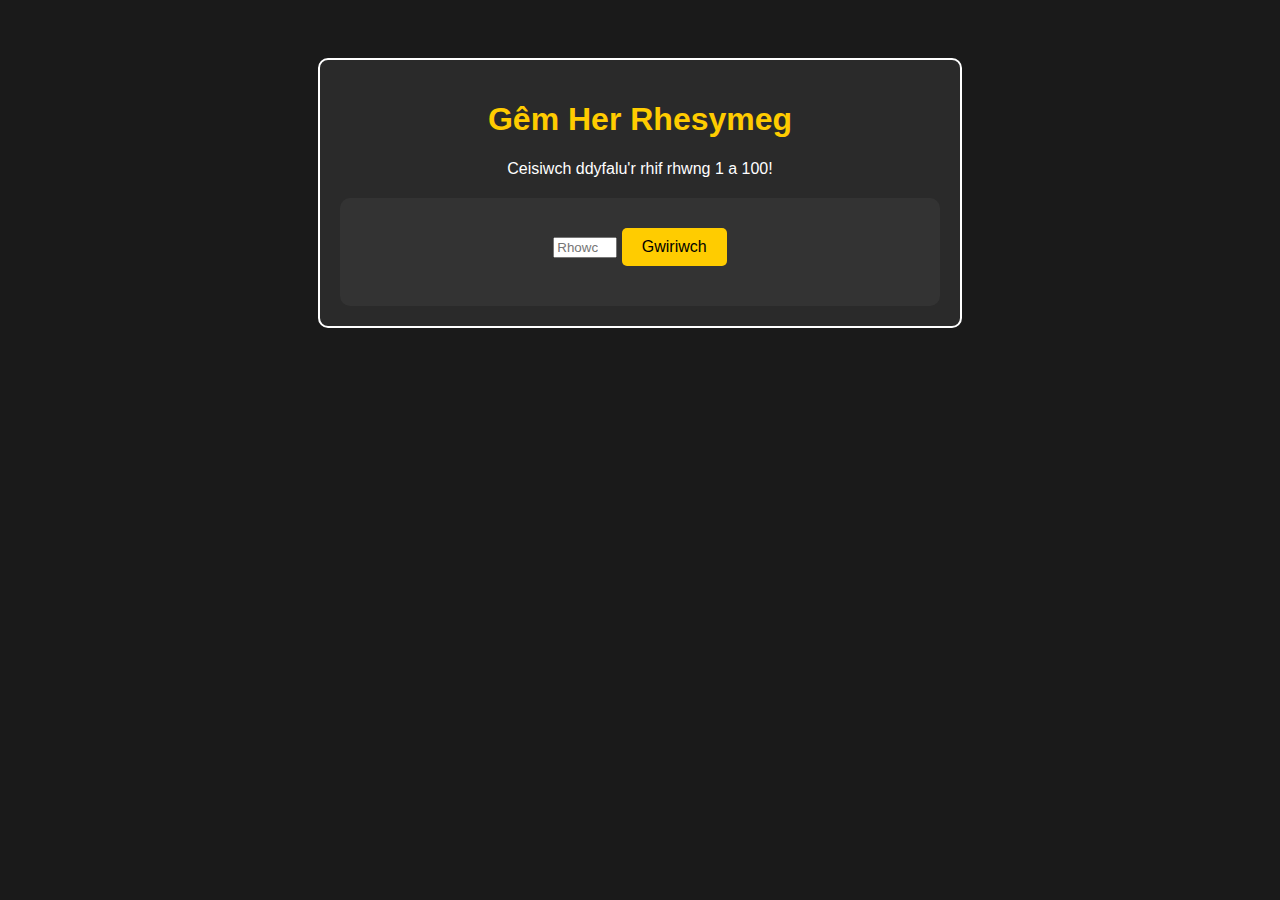
<file: challenge.html>
<!DOCTYPE html>
<html lang="cy">
<head>
    <meta charset="UTF-8">
    <meta name="viewport" content="width=device-width, initial-scale=1.0">
    <title>Gêm Her Rhesymeg</title>
    <style>
        body {
            font-family: Arial, sans-serif;
            background-color: #1a1a1a;
            color: #ffffff;
            text-align: center;
            padding: 50px;
        }
        .container {
            max-width: 600px;
            margin: auto;
            padding: 20px;
            border: 2px solid #ffffff;
            border-radius: 10px;
            background-color: #2a2a2a;
        }
        h1 {
            color: #ffcc00;
        }
        .game-area {
            margin-top: 20px;
            padding: 20px;
            background-color: #333;
            border-radius: 10px;
        }
        button {
            margin-top: 10px;
            padding: 10px 20px;
            font-size: 16px;
            background-color: #ffcc00;
            border: none;
            border-radius: 5px;
            cursor: pointer;
        }
        .message {
            margin-top: 20px;
            font-size: 18px;
            font-weight: bold;
        }
    </style>
    <script>
        let targetNumber = Math.floor(Math.random() * 100) + 1;
        let attempts = 0;

        function checkGuess() {
            let userGuess = parseInt(document.getElementById("guess").value);
            let message = document.getElementById("message");
            attempts++;

            if (userGuess === targetNumber) {
                message.innerHTML = `Gwych! Ateb cywir mewn ${attempts} cynnig!`;
                message.style.color = "#00ff00";
            } else if (userGuess > targetNumber) {
                message.innerHTML = "Rhy fawr! Ceisiwch eto.";
                message.style.color = "#ffcc00";
            } else {
                message.innerHTML = "Rhy fach! Ceisiwch eto.";
                message.style.color = "#ffcc00";
            }
        }
    </script>
</head>
<body>
    <div class="container">
        <h1>Gêm Her Rhesymeg</h1>
        <p>Ceisiwch ddyfalu'r rhif rhwng 1 a 100!</p>
        <div class="game-area">
            <input type="number" id="guess" placeholder="Rhowch rif" min="1" max="100">
            <button onclick="checkGuess()">Gwiriwch</button>
            <p class="message" id="message"></p>
        </div>
    </div>
</body>
</html>
</file>
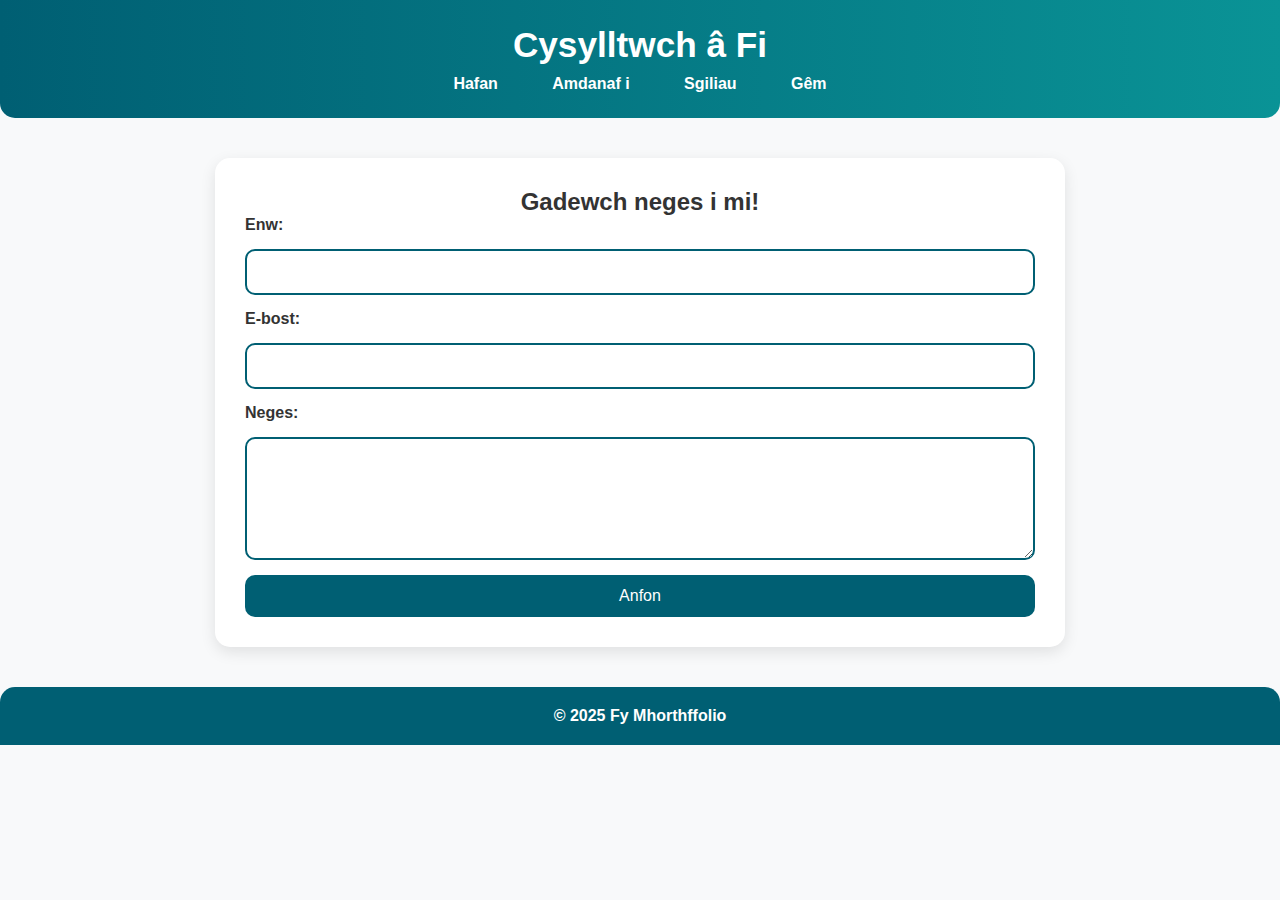
<file: contact.html>
<!DOCTYPE html>
<html lang="cy">
<head>
    <meta charset="UTF-8">
    <meta name="viewport" content="width=device-width, initial-scale=1.0">
    <title>Cysylltwch â Fi</title>
    <link rel="stylesheet" href="styles.css">
</head>
<body>
    <header>
        <h1>Cysylltwch â Fi</h1>
        <nav>
            <ul>
                <li><a href="index.html">Hafan</a></li>
                <li><a href="about.html">Amdanaf i</a></li>
                <li><a href="skills.html">Sgiliau</a></li>
                <li><a href="game.html">Gêm</a></li>
            </ul>
        </nav>
    </header>

    <section class="contact">
        <h2>Gadewch neges i mi!</h2>
        <form action="mailto:youremail@example.com" method="post" enctype="text/plain">
            <label for="name">Enw:</label>
            <input type="text" id="name" name="name" required>

            <label for="email">E-bost:</label>
            <input type="email" id="email" name="email" required>

            <label for="message">Neges:</label>
            <textarea id="message" name="message" rows="5" required></textarea>

            <button type="submit">Anfon</button>
        </form>
    </section>

    <footer>
        <p>&copy; 2025 Fy Mhorthffolio</p>
    </footer>
</body>
</html>
</file>
<file: styles.css>
/* General Styling */
* {
    margin: 0;
    padding: 0;
    box-sizing: border-box;
}

body {
    font-family: 'Poppins', sans-serif;
    background: #f8f9fa;
    color: #333;
    text-align: center;
}

/* Header */
header {
    background: linear-gradient(to right, #005f73, #0a9396);
    color: white;
    padding: 25px;
    text-align: center;
    border-bottom-left-radius: 15px;
    border-bottom-right-radius: 15px;
}

header h1 {
    font-size: 2.2em;
    margin-bottom: 10px;
}

nav ul {
    list-style: none;
    padding: 0;
}

nav ul li {
    display: inline;
    margin: 0 15px;
}

nav ul li a {
    color: white;
    text-decoration: none;
    font-weight: bold;
    transition: 0.3s ease-in-out;
    padding: 10px;
    border-radius: 10px;
}

nav ul li a:hover {
    background: #ee9b00;
    color: #fff;
    padding: 10px;
}

/* Sections */
section {
    background: white;
    margin: 40px auto;
    padding: 30px;
    width: 85%;
    max-width: 850px;
    border-radius: 15px;
    box-shadow: 0px 5px 15px rgba(0, 0, 0, 0.1);
    transition: 0.3s ease-in-out;
}

section:hover {
    transform: scale(1.02);
}

/* About Page */
.about-content {
    display: flex;
    align-items: center;
    justify-content: center;
    text-align: left;
    gap: 20px;
}

.profile-pic {
    width: 150px;
    height: 150px;
    border-radius: 50%;
    border: 4px solid #ee9b00;
    box-shadow: 0px 4px 8px rgba(0, 0, 0, 0.2);
}

/* Skills Page */
.skills h2 {
    margin-bottom: 20px;
}

.skill {
    margin: 15px 0;
    text-align: left;
}

.progress-bar {
    background: #ddd;
    width: 100%;
    height: 30px;
    border-radius: 15px;
    overflow: hidden;
    box-shadow: inset 0px 0px 5px rgba(0, 0, 0, 0.2);
}

.progress {
    background: linear-gradient(to right, #ee9b00, #ca6702);
    height: 100%;
    color: white;
    text-align: right;
    padding-right: 15px;
    line-height: 30px;
    font-weight: bold;
    border-radius: 15px;
    transition: width 1s ease-in-out;
}

/* Game Page */
.game input {
    padding: 12px;
    margin: 10px 0;
    width: 250px;
    border: 2px solid #ee9b00;
    border-radius: 10px;
    font-size: 16px;
}

.game button {
    padding: 12px 15px;
    background: #ee9b00;
    color: white;
    border: none;
    border-radius: 10px;
    cursor: pointer;
    font-size: 16px;
    transition: 0.3s ease;
}

.game button:hover {
    background: #ca6702;
    transform: scale(1.05);
}

#resultMessage {
    font-size: 18px;
    margin-top: 10px;
}

/* Contact Page */
.contact form {
    display: flex;
    flex-direction: column;
    gap: 15px;
}

.contact label {
    font-weight: bold;
    text-align: left;
    display: block;
}

.contact input, .contact textarea {
    width: 100%;
    padding: 12px;
    border: 2px solid #005f73;
    border-radius: 10px;
    font-size: 16px;
}

.contact button {
    padding: 12px;
    background: #005f73;
    color: white;
    border: none;
    border-radius: 10px;
    cursor: pointer;
    font-size: 16px;
    transition: 0.3s ease;
}

.contact button:hover {
    background: #0a9396;
    transform: scale(1.05);
}

/* Footer */
footer {
    background: #005f73;
    color: white;
    padding: 20px;
    margin-top: 40px;
    text-align: center;
    font-weight: bold;
    border-top-left-radius: 15px;
    border-top-right-radius: 15px;
}
/* Hero Section */
.hero {
    display: flex;
    align-items: center;
    justify-content: center;
    text-align: left;
    padding: 50px 10%;
    background: linear-gradient(to right, #005f73, #0a9396);
    color: white;
    border-radius: 15px;
    margin: 40px auto;
    max-width: 90%;
}

.hero-content {
    max-width: 500px;
}

.hero h2 {
    font-size: 2.5em;
    margin-bottom: 10px;
}

.hero p {
    font-size: 1.2em;
    margin-bottom: 15px;
}

.hero .btn {
    background: #ee9b00;
    color: white;
    padding: 12px 20px;
    text-decoration: none;
    border-radius: 10px;
    font-weight: bold;
    transition: 0.3s ease;
}

.hero .btn:hover {
    background: #ca6702;
}

.hero-img {
    width: 300px;
    height: auto;
    border-radius: 15px;
    box-shadow: 0px 4px 8px rgba(0, 0, 0, 0.2);
    margin-left: 20px;
}

/* Services Section */
.services {
    text-align: center;
    padding: 50px;
}

.services h2 {
    font-size: 2em;
    margin-bottom: 20px;
}

.service-boxes {
    display: flex;
    justify-content: center;
    gap: 20px;
    flex-wrap: wrap;
}

.service {
    background: white;
    padding: 20px;
    width: 280px;
    border-radius: 15px;
    box-shadow: 0px 5px 10px rgba(0, 0, 0, 0.1);
    transition: 0.3s ease-in-out;
    text-align: center;
}

.service:hover {
    transform: scale(1.05);
    box-shadow: 0px 8px 20px rgba(0, 0, 0, 0.15);
}

.service img {
    width: 100%;
    height: auto;
    border-radius: 10px;
    margin-bottom: 10px;
}

/* Portfolio Section */
.portfolio {
    text-align: center;
    padding: 50px;
}

.portfolio h2 {
    font-size: 2em;
    margin-bottom: 20px;
}

.portfolio-gallery {
    display: flex;
    justify-content: center;
    gap: 20px;
    flex-wrap: wrap;
}

.portfolio img {
    width: 250px;
    height: 180px;
    border-radius: 10px;
    box-shadow: 0px 5px 10px rgba(0, 0, 0, 0.1);
    transition: 0.3s ease;
}

.portfolio img:hover {
    transform: scale(1.1);
    box-shadow: 0px 8px 20px rgba(0, 0, 0, 0.2);
}
/* Recent Projects Section */
.recent-projects {
    text-align: center;
    padding: 50px;
}

.recent-projects h2 {
    font-size: 2em;
    margin-bottom: 20px;
}

.projects-gallery {
    display: flex;
    justify-content: center;
    gap: 20px;
    flex-wrap: wrap;
}

.project {
    background: white;
    padding: 15px;
    width: 280px;
    border-radius: 15px;
    box-shadow: 0px 5px 10px rgba(0, 0, 0, 0.1);
    transition: 0.3s ease-in-out;
    text-align: center;
}

.project:hover {
    transform: scale(1.05);
    box-shadow: 0px 8px 20px rgba(0, 0, 0, 0.15);
}

.project img {
    width: 100%;
    height: auto;
    border-radius: 10px;
    margin-bottom: 10px;
}
</file>
